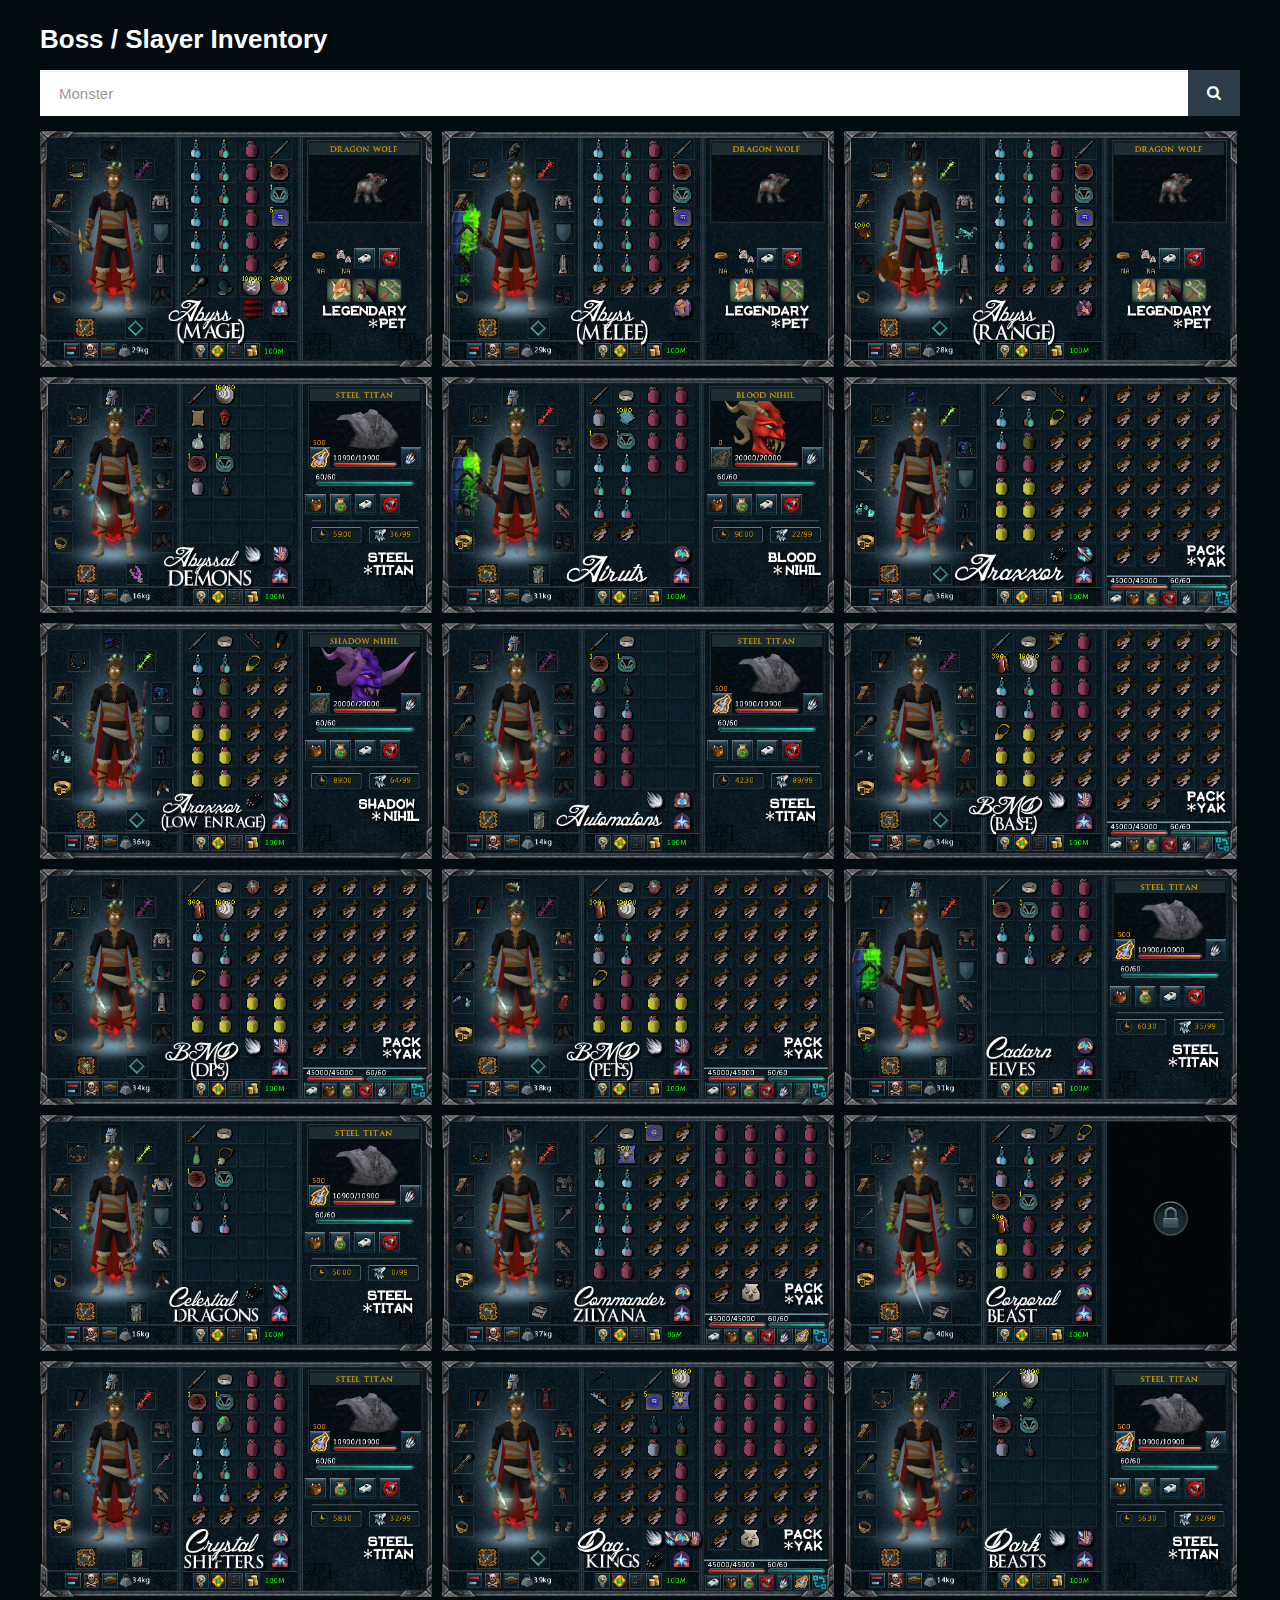
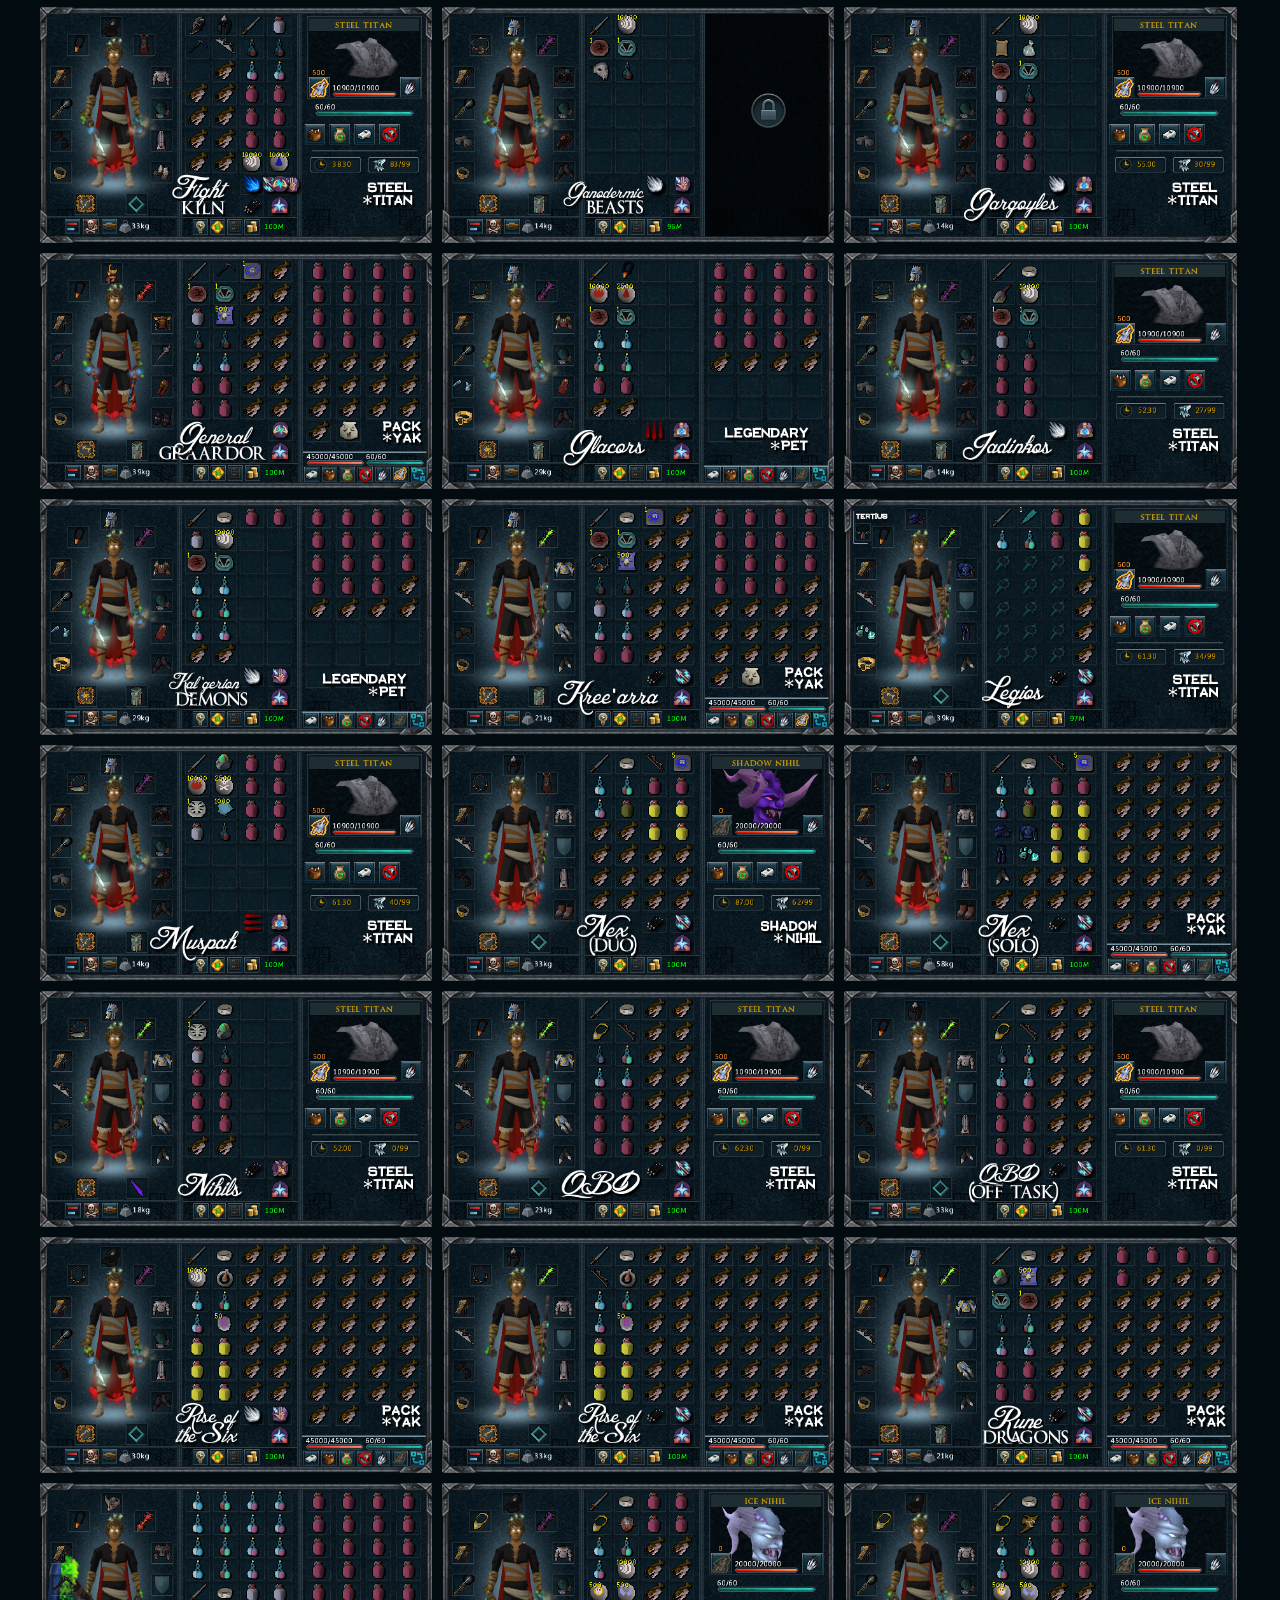
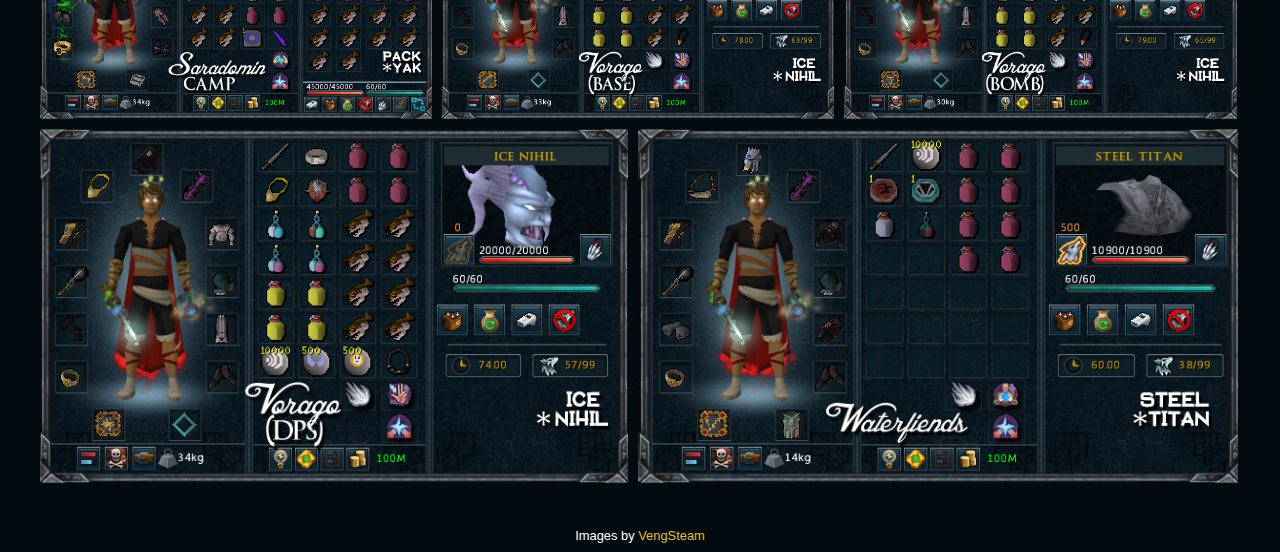
<file: index.html>
<!DOCTYPE html>
<html lang="en">
  <head>
    <meta charset="utf-8">
    <meta http-equiv="X-UA-Compatible" content="IE=edge">
    <meta name="viewport" content="width=device-width, initial-scale=1">
    <!-- The above 3 meta tags *must* come first in the head; any other head content must come *after* these tags -->
    <title>RuneScape: Boss / Slayer Inventory Search</title>

    <!-- Bootstrap -->
    <link href="css/toolkit.min.css" rel="stylesheet">
    <link rel="stylesheet" href="https://maxcdn.bootstrapcdn.com/font-awesome/4.5.0/css/font-awesome.min.css">
    <link href="css/custom.css" rel="stylesheet">

    <!-- HTML5 shim and Respond.js for IE8 support of HTML5 elements and media queries -->
    <!-- WARNING: Respond.js doesn"t work if you view the page via file:// -->
    <!--[if lt IE 9]>
      <script src="https://oss.maxcdn.com/html5shiv/3.7.2/html5shiv.min.js"></script>
      <script src="https://oss.maxcdn.com/respond/1.4.2/respond.min.js"></script>
    <![endif]-->
  </head>
  <body>
    <a href="#" id="return-to-top">
      <i class="fa fa-arrow-circle-up"></i>
    </a>
    <div class="container">
      <h3>Boss / Slayer Inventory</h3>
      <div class="row" id="search-area">
        <div class="col-xs-12">
          <div class="input-group">
            <input id="monsters" class="typeahead monsters form-control" type="text" placeholder="Monster">
            <span class="input-group-btn">
              <button id="search" class="btn btn-default"><i class="fa fa-search"></i></button>
            </span>
          </div>
        </div>
      </div>
      <div class="img-gallery" data-grid="images">
        <div style="display: none">
            <img data-width="616" data-height="371" data-action="zoom" data-search="Abyss: Mage" class="img-responsive" src="img/Abyss-Mage.png" alt="Abyss: Mage" />
          </div>
          <div style="display: none">
            <img data-width="616" data-height="371" data-action="zoom" data-search="Abyss: Melee" class="img-responsive" src="img/Abyss-Melee.png" alt="Abyss: Melee" />
          </div>
          <div style="display: none">
            <img data-width="616" data-height="371" data-action="zoom" data-search="Abyss: Ranged" class="img-responsive" src="img/Abyss-Ranged.png" alt="Abyss: Ranged" />
          </div>
          <div style="display: none">
            <img data-width="616" data-height="371" data-action="zoom" data-search="Abyssal Demons" class="img-responsive" src="img/Abyssal-Demons.png" alt="Abyssal Demons" />
          </div>
          <div style="display: none">
            <img data-width="616" data-height="371" data-action="zoom" data-search="Airuts" class="img-responsive" src="img/Airuts.png" alt="Airuts" />
          </div>
          <div style="display: none">
            <img data-width="616" data-height="371" data-action="zoom" data-search="Araxxor" class="img-responsive" src="img/Araxxor.png" alt="Araxxor" />
          </div>
          <div style="display: none">
            <img data-width="616" data-height="371" data-action="zoom" data-search="Araxxor: Low Enrage" class="img-responsive" src="img/Araxxor-Low-Enrage.png" alt="Araxxor: Low Enrage" />
          </div>
          <div style="display: none">
            <img data-width="616" data-height="371" data-action="zoom" data-search="Automatons" class="img-responsive" src="img/Automatons.png" alt="Automatons" />
          </div>
          <div style="display: none">
            <img data-width="616" data-height="371" data-action="zoom" data-search="Beastmaster: Base" class="img-responsive" src="img/Beastmaster-Base.png" alt="Beastmaster: Base" />
          </div>
          <div style="display: none">
            <img data-width="616" data-height="371" data-action="zoom" data-search="Beastmaster: DPS" class="img-responsive" src="img/Beastmaster-DPS.png" alt="Beastmaster: DPS" />
          </div>
          <div style="display: none">
            <img data-width="616" data-height="371" data-action="zoom" data-search="Beastmaster: Pets" class="img-responsive" src="img/Beastmaster-Pets.png" alt="Beastmaster: Pets" />
          </div>
          <div style="display: none">
            <img data-width="616" data-height="371" data-action="zoom" data-search="Cadarn Elves" class="img-responsive" src="img/Cadarn-Elves.png" alt="Cadarn Elves" />
          </div>
          <div style="display: none">
            <img data-width="616" data-height="371" data-action="zoom" data-search="Celestial Dragons" class="img-responsive" src="img/Celestial-Dragons.png" alt="Celestial Dragons" />
          </div>
          <div style="display: none">
            <img data-width="616" data-height="371" data-action="zoom" data-search="Commander Zilyana" class="img-responsive" src="img/Commander-Zilyana.png" alt="Commander Zilyana" />
          </div>
          <div style="display: none">
            <img data-width="616" data-height="371" data-action="zoom" data-search="Corporal Beast" class="img-responsive" src="img/Corporal-Beast.png" alt="Corporal Beast" />
          </div>
          <div style="display: none">
            <img data-width="616" data-height="371" data-action="zoom" data-search="Crystal Shifters" class="img-responsive" src="img/Crystal-Shifters.png" alt="Crystal Shifters" />
          </div>
          <div style="display: none">
            <img data-width="616" data-height="371" data-action="zoom" data-search="Dagannoth Kings" class="img-responsive" src="img/Dag-Kings.png" alt="Dagannoth Kings" />
          </div>
          <div style="display: none">
            <img data-width="616" data-height="371" data-action="zoom" data-search="Dark Beasts" class="img-responsive" src="img/Dark-Beasts.png" alt="Dark Beasts" />
          </div>
          <div style="display: none">
            <img data-width="616" data-height="371" data-action="zoom" data-search="Fight Kiln" class="img-responsive" src="img/Fight-Kiln.png" alt="Fight Kiln" />
          </div>
          <div style="display: none">
            <img data-width="616" data-height="371" data-action="zoom" data-search="Ganodermic Beasts" class="img-responsive" src="img/Ganodermic-Beasts.png" alt="Ganodermic Beasts" />
          </div>
          <div style="display: none">
            <img data-width="616" data-height="371" data-action="zoom" data-search="Gargoyles" class="img-responsive" src="img/Gargoyles.png" alt="Gargoyles" />
          </div>
          <div style="display: none">
            <img data-width="616" data-height="371" data-action="zoom" data-search="General Graador" class="img-responsive" src="img/General-Graador.png" alt="General Graador" />
          </div>
          <div style="display: none">
            <img data-width="616" data-height="371" data-action="zoom" data-search="Glacors" class="img-responsive" src="img/Glacors.png" alt="Glacors" />
          </div>
          <div style="display: none">
            <img data-width="616" data-height="371" data-action="zoom" data-search="Jadinkos" class="img-responsive" src="img/Jadinkos.png" alt="Jadinkos" />
          </div>
          <div style="display: none">
            <img data-width="616" data-height="371" data-action="zoom" data-search="Kal'gerion Demons" class="img-responsive" src="img/Kalgerion-Demons.png" alt="Kal'gerion Demons" />
          </div>
          <div style="display: none">
            <img data-width="616" data-height="371" data-action="zoom" data-search="Kree'arra" class="img-responsive" src="img/Kreearra.png" alt="Kree'arra" />
          </div>
          <div style="display: none">
            <img data-width="616" data-height="371" data-action="zoom" data-search="Legios" class="img-responsive" src="img/Legios.png" alt="Legios" />
          </div>
          <div style="display: none">
            <img data-width="616" data-height="371" data-action="zoom" data-search="Muspah" class="img-responsive" src="img/Muspah.png" alt="Muspah" />
          </div>
          <div style="display: none">
            <img data-width="616" data-height="371" data-action="zoom" data-search="Nex: Duo" class="img-responsive" src="img/Nex-Duo.png" alt="Nex: Duo" />
          </div>
          <div style="display: none">
            <img data-width="616" data-height="371" data-action="zoom" data-search="Nex: Solo" class="img-responsive" src="img/Nex-Solo.png" alt="Nex: Solo" />
          </div>
          <div style="display: none">
            <img data-width="616" data-height="371" data-action="zoom" data-search="Nihils" class="img-responsive" src="img/Nihils.png" alt="Nihils" />
          </div>
          <div style="display: none">
            <img data-width="616" data-height="371" data-action="zoom" data-search="QBD" class="img-responsive" src="img/QBD.png" alt="QBD" />
          </div>
          <div style="display: none">
            <img data-width="616" data-height="371" data-action="zoom" data-search="QBD: Off Task" class="img-responsive" src="img/QBD-Off-Task.png" alt="QBD: Off Task" />
          </div>
          <div style="display: none">
            <img data-width="616" data-height="371" data-action="zoom" data-search="Rise of the Six: Mage" class="img-responsive" src="img/Rise-of-the-Six-Mage.png" alt="Rise of the Six: Mage" />
          </div>
          <div style="display: none">
            <img data-width="616" data-height="371" data-action="zoom" data-search="Rise of the Six: Ranged" class="img-responsive" src="img/Rise-of-the-Six-Ranged.png" alt="Rise of the Six: Ranged" />
          </div>
          <div style="display: none">
            <img data-width="616" data-height="371" data-action="zoom" data-search="Rune Dragons" class="img-responsive" src="img/Rune-Dragons.png" alt="Rune Dragons" />
          </div>
          <div style="display: none">
            <img data-width="616" data-height="371" data-action="zoom" data-search="Saradomin Camp" class="img-responsive" src="img/Saradomin-Camp.png" alt="Saradomin Camp" />
          </div>
          <div style="display: none">
            <img data-width="616" data-height="371" data-action="zoom" data-search="Vorago: Base" class="img-responsive" src="img/Vorago-Base.png" alt="Vorago: Base" />
          </div>
          <div style="display: none">
            <img data-width="616" data-height="371" data-action="zoom" data-search="Vorago: Bomb" class="img-responsive" src="img/Vorago-Bomb.png" alt="Vorago: Bomb" />
          </div>
          <div style="display: none">
            <img data-width="616" data-height="371" data-action="zoom" data-search="Vorago: DPS" class="img-responsive" src="img/Vorago-DPS.png" alt="Vorago: DPS" />
          </div>
          <div style="display: none">
            <img data-width="616" data-height="371" data-action="zoom" data-search="Waterfiends" class="img-responsive" src="img/Waterfiends.png" alt="Waterfiends" />
          </div>
      </div>
      <footer>
        <div class="text-center">
          <small>Images by <a href="https://www.reddit.com/user/VengSteam">VengSteam</a></small>
        </div>
      </footer>
    </div>
    <!-- jQuery (necessary for Bootstrap"s JavaScript plugins) -->
    <script src="https://ajax.googleapis.com/ajax/libs/jquery/1.11.3/jquery.min.js"></script>
    <!-- Include all compiled plugins (below), or include individual files as needed -->
    <script src="js/toolkit.min.js"></script>
    <script src="js/typeahead.bundle.js"></script>
    <script src="js/searchable.js"></script>
    <script src="js/custom.js"></script>
  </body>
</html>
</file>
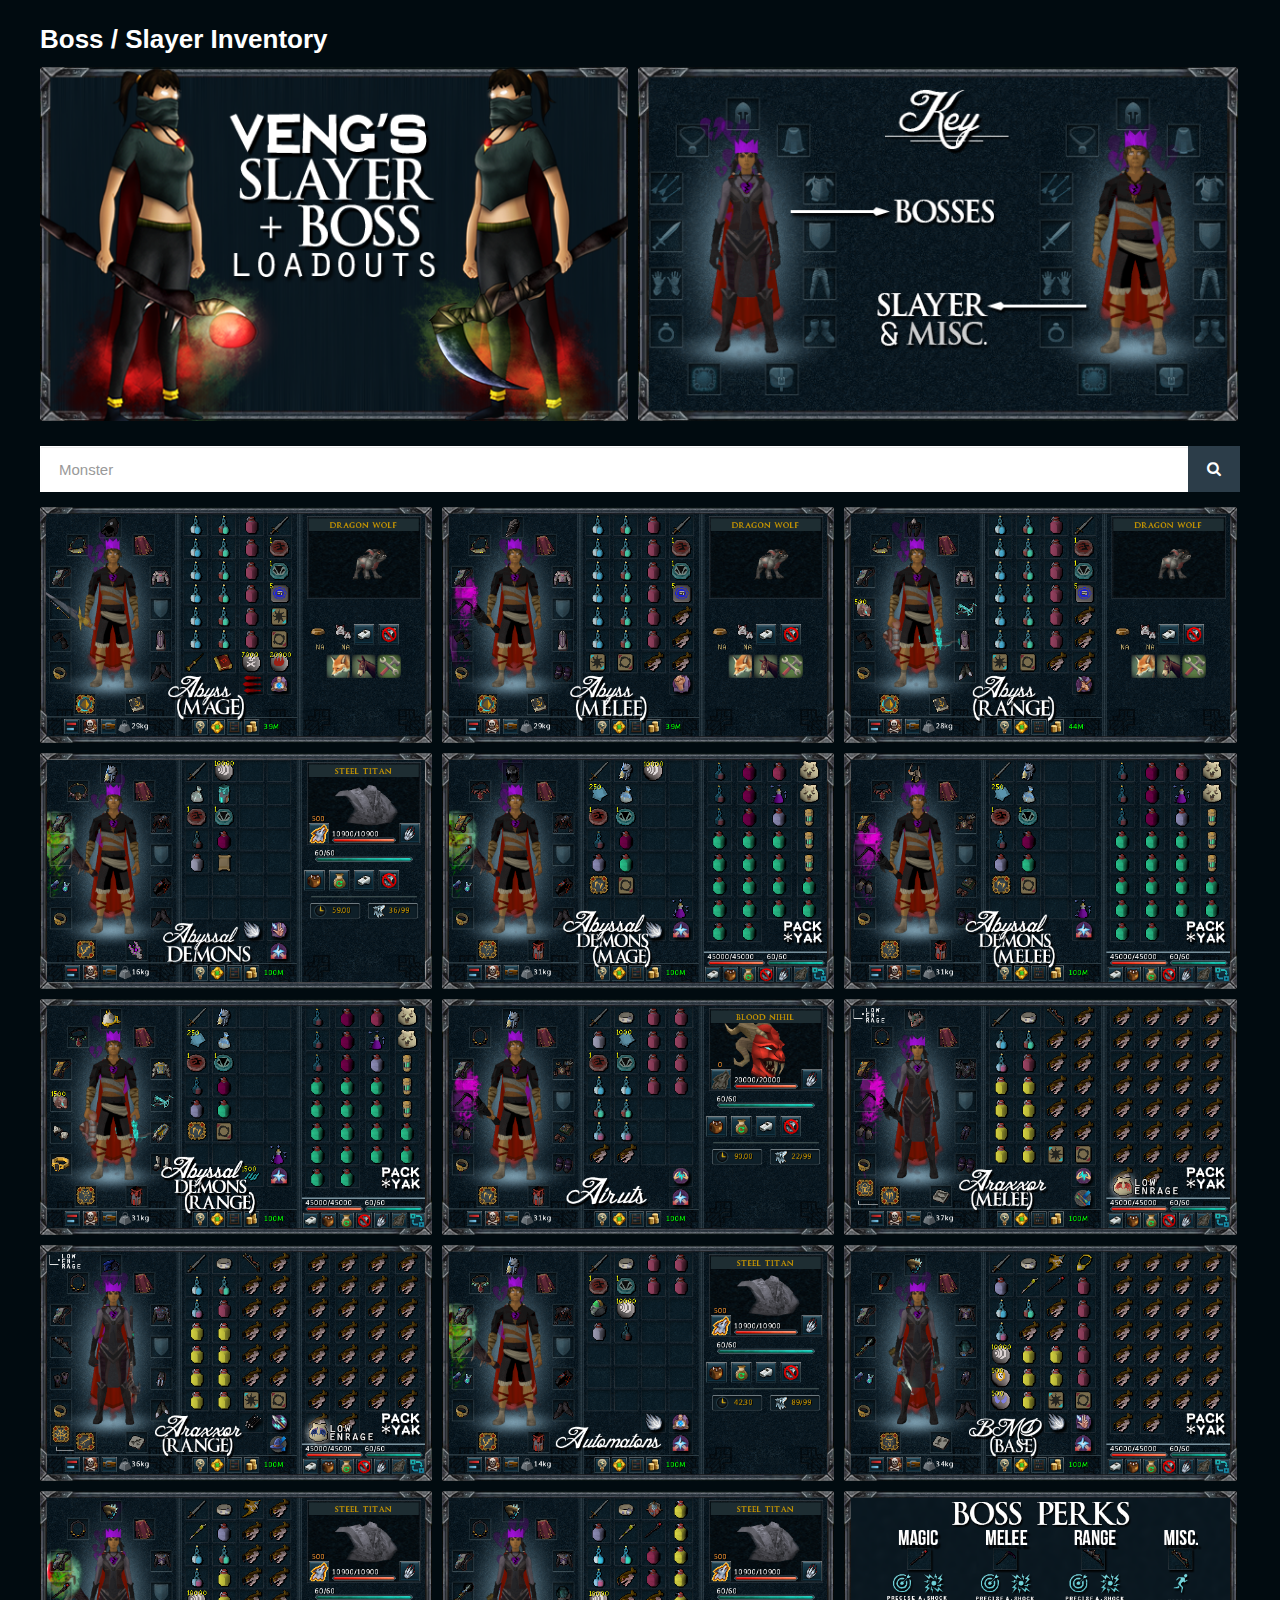
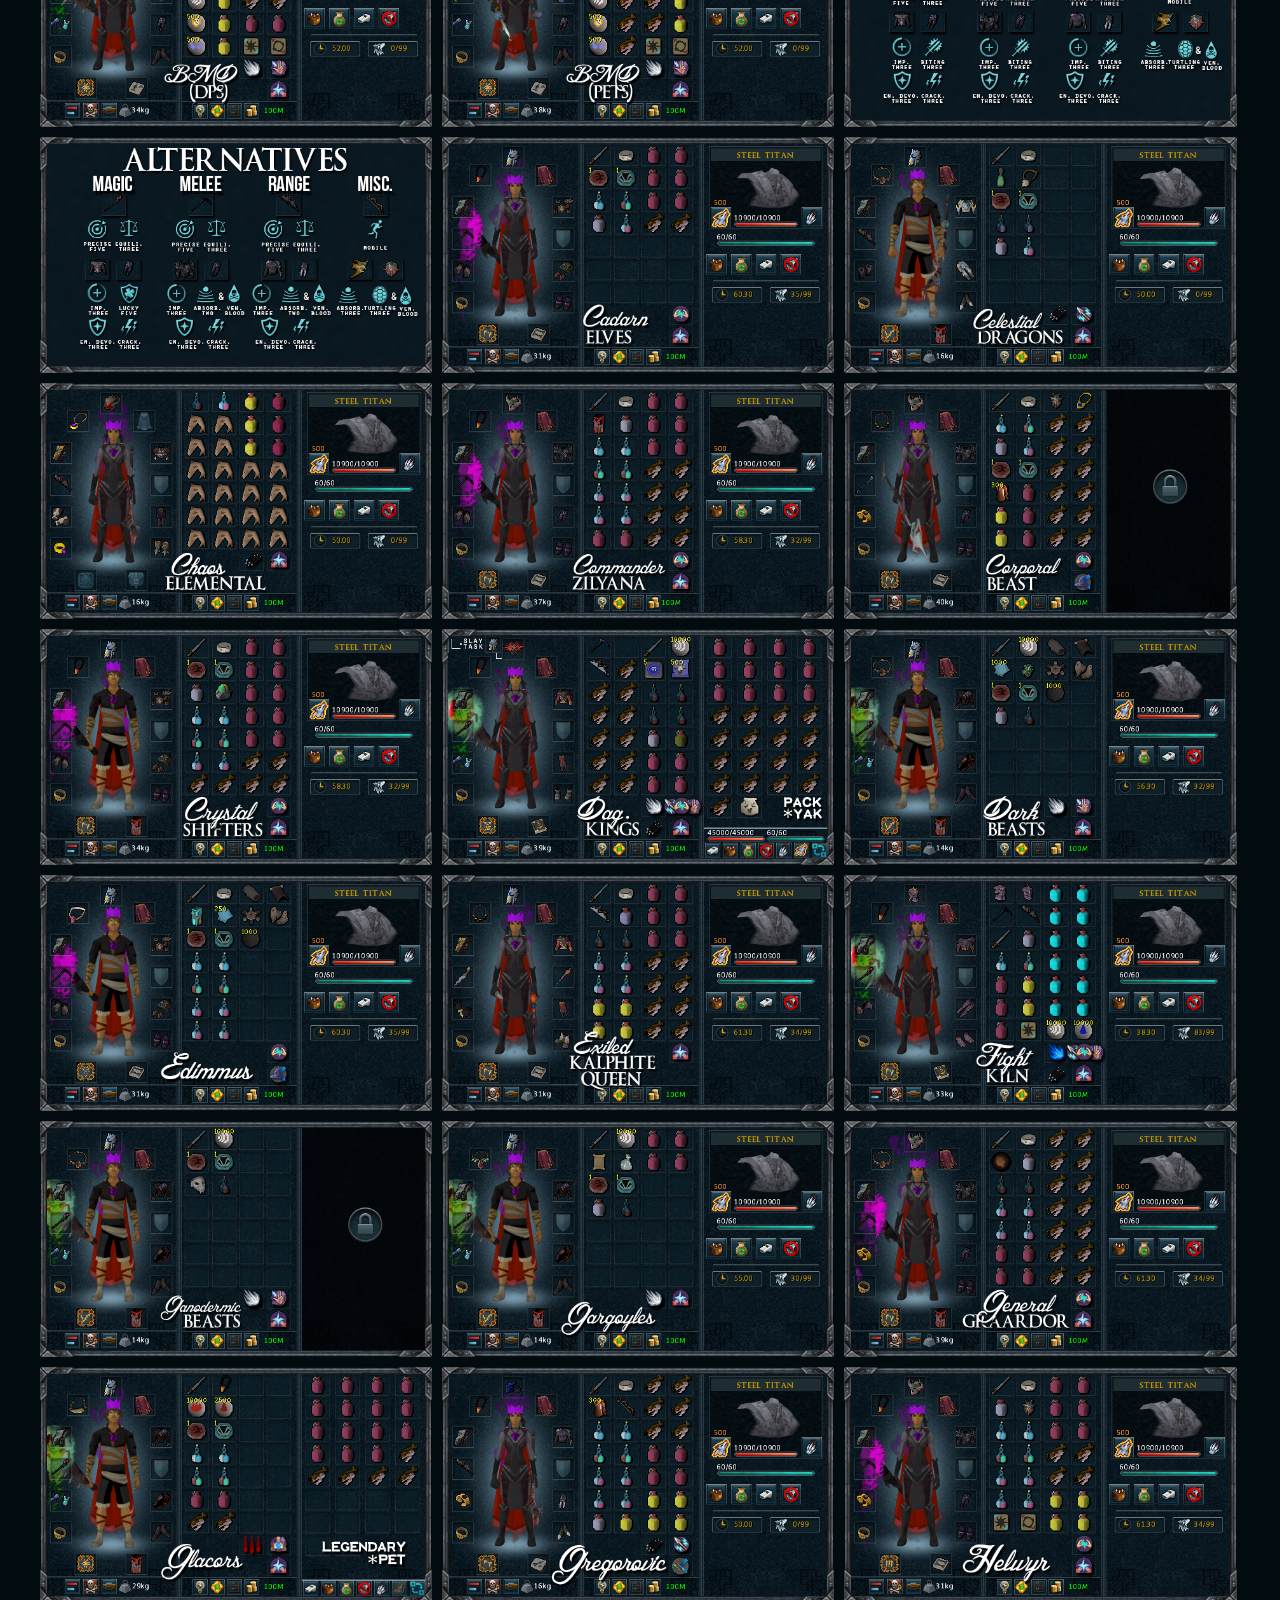
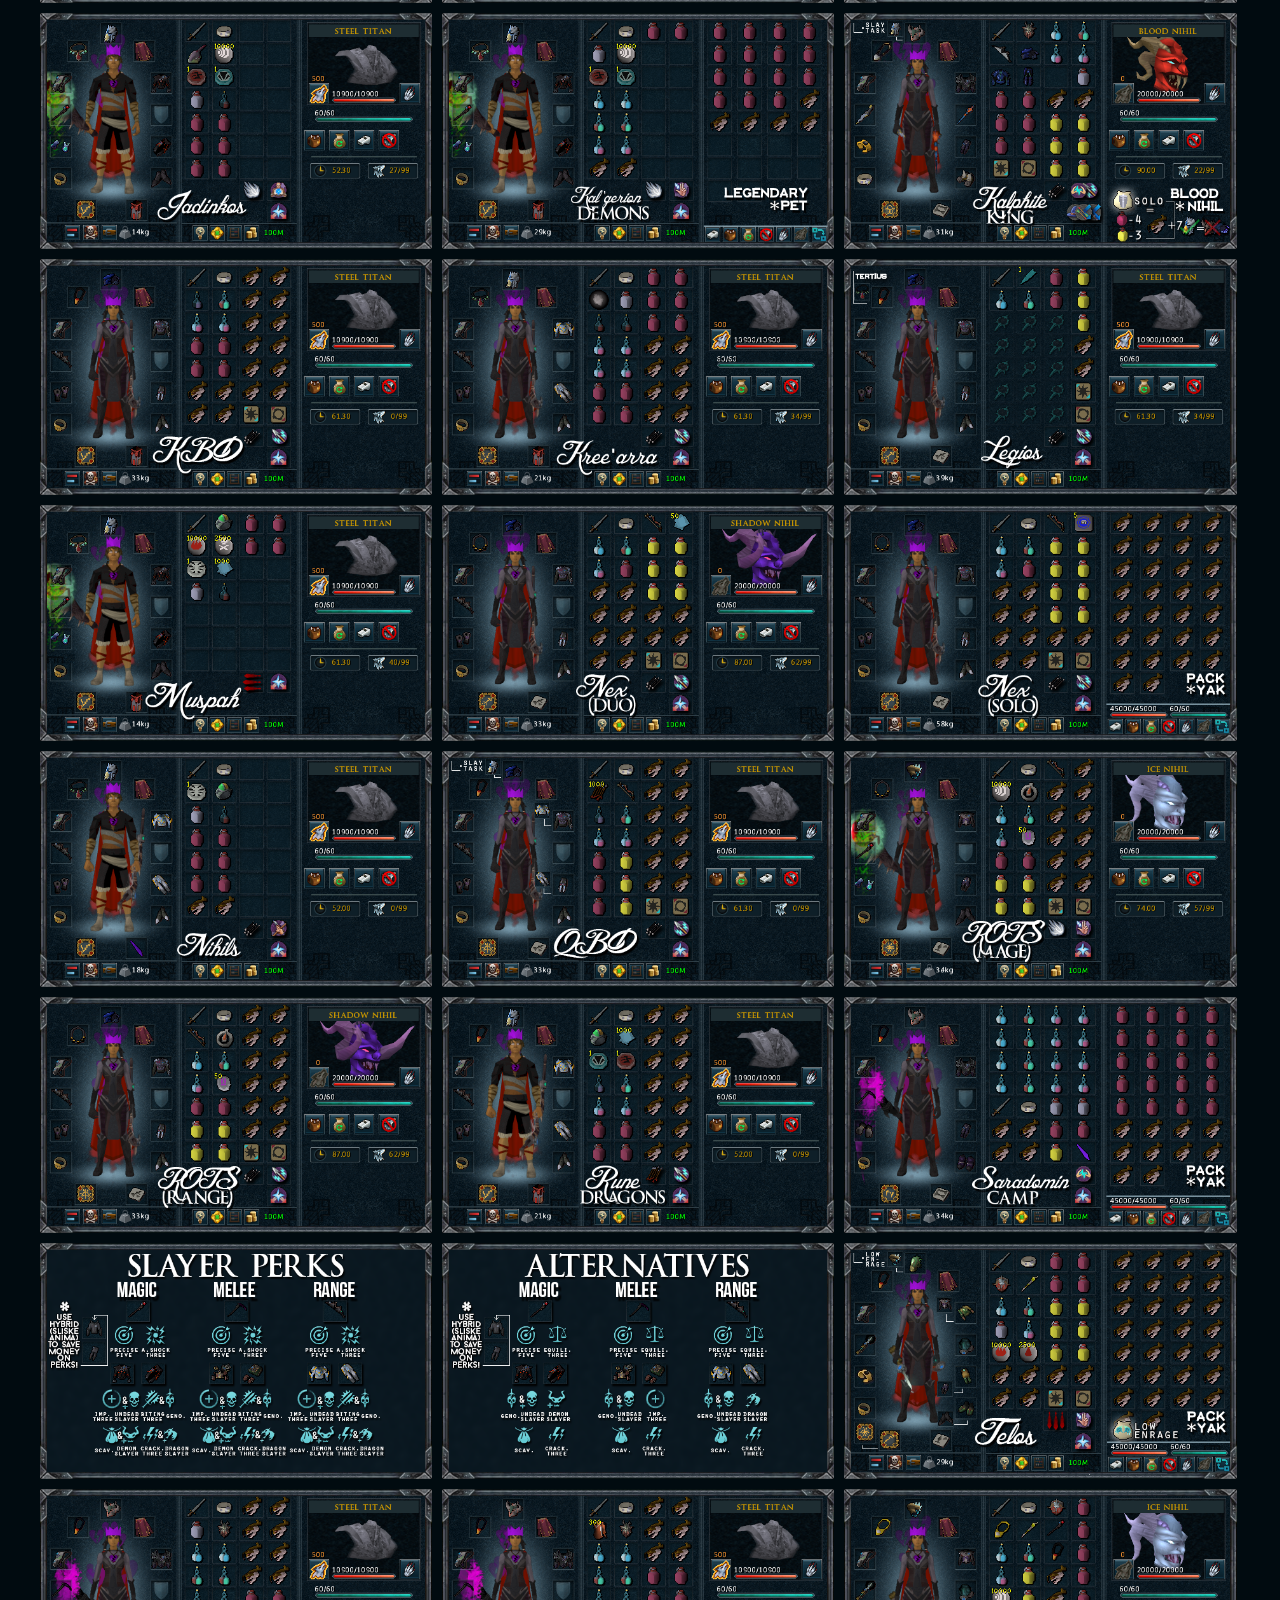
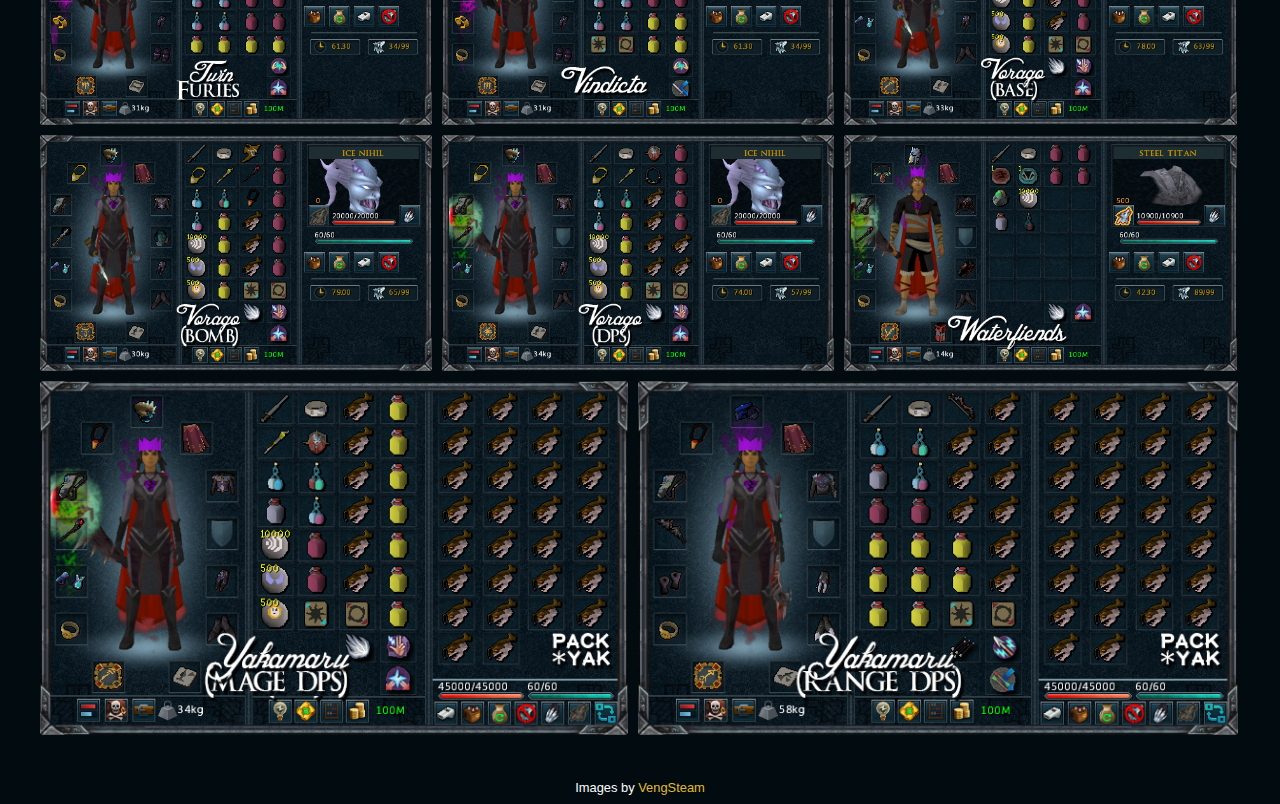
<file: Runescape/Bossing/index.html>
<!DOCTYPE html>
<html lang="en">
  <head>
    <meta charset="utf-8">
    <meta http-equiv="X-UA-Compatible" content="IE=edge">
    <meta name="viewport" content="width=device-width, initial-scale=1">
    <!-- The above 3 meta tags *must* come first in the head; any other head content must come *after* these tags -->
    <title>RuneScape: Boss / Slayer Inventory Search</title>

    <!-- Bootstrap -->
    <link href="css/toolkit.min.css" rel="stylesheet">
    <link rel="stylesheet" href="https://maxcdn.bootstrapcdn.com/font-awesome/4.5.0/css/font-awesome.min.css">
    <link href="css/custom.css" rel="stylesheet">

    <!-- HTML5 shim and Respond.js for IE8 support of HTML5 elements and media queries -->
    <!-- WARNING: Respond.js doesn"t work if you view the page via file:// -->
    <!--[if lt IE 9]>
      <script src="https://oss.maxcdn.com/html5shiv/3.7.2/html5shiv.min.js"></script>
      <script src="https://oss.maxcdn.com/respond/1.4.2/respond.min.js"></script>
    <![endif]-->
  </head>
  <body>
    <a href="#" id="return-to-top">
      <i class="fa fa-arrow-circle-up"></i>
    </a>
    <div class="container">
      <h3>Boss / Slayer Inventory</h3>

      <div class="title-area" data-grid="images">
        <div style="display: none">
          <img data-width="616" data-height="371" data-action="zoom" class="img-responsive" src="img/Title.png" alt="Title" />
        </div>
        <div style="display: none">
          <img data-width="616" data-height="371" data-action="zoom" class="img-responsive" src="img/Key.png" alt="Key" />
        </div>
      </div>

      <div class="row" id="search-area">
        <div class="col-xs-12">
          <div class="input-group">
            <input id="monsters" class="typeahead monsters form-control" type="text" placeholder="Monster">
            <span class="input-group-btn">
              <button id="search" class="btn btn-default"><i class="fa fa-search"></i></button>
            </span>
          </div>
        </div>
      </div>

      <div class="img-gallery" data-grid="images">
          <div style="display: none">
            <img data-width="616" data-height="371" data-action="zoom" data-search="Abyss: Mage" class="img-responsive" src="img/list/Abyss)-Mage.png" alt="Abyss: Mage" />
          </div>
          <div style="display: none">
            <img data-width="616" data-height="371" data-action="zoom" data-search="Abyss: Melee" class="img-responsive" src="img/list/Abyss)-Melee.png" alt="Abyss: Melee" />
          </div>
          <div style="display: none">
            <img data-width="616" data-height="371" data-action="zoom" data-search="Abyss: Ranged" class="img-responsive" src="img/list/Abyss)-Ranged.png" alt="Abyss: Ranged" />
          </div>
          <div style="display: none">
            <img data-width="616" data-height="371" data-action="zoom" data-search="Abyssal Demons" class="img-responsive" src="img/list/Abyssal-Demons.png" alt="Abyssal Demons" />
          </div>
          <div style="display: none">
            <img data-width="616" data-height="371" data-action="zoom" data-search="Abyssal Demons: Mage" class="img-responsive" src="img/list/Abyssal-Demons)-Mage.png" alt="Abyssal Demons: Mage" />
          </div>
          <div style="display: none">
            <img data-width="616" data-height="371" data-action="zoom" data-search="Abyssal Demons: Melee" class="img-responsive" src="img/list/Abyssal-Demons)-Melee.png" alt="Abyssal Demons: Melee" />
          </div>
          <div style="display: none">
            <img data-width="616" data-height="371" data-action="zoom" data-search="Abyssal Demons: Ranged" class="img-responsive" src="img/list/Abyssal-Demons)-Ranged.png" alt="Abyssal Demons: Ranged" />
          </div>
          <div style="display: none">
            <img data-width="616" data-height="371" data-action="zoom" data-search="Airuts" class="img-responsive" src="img/list/Airuts.png" alt="Airuts" />
          </div>
          <div style="display: none">
            <img data-width="616" data-height="371" data-action="zoom" data-search="Araxxor: Melee" class="img-responsive" src="img/list/Araxxor)-Melee.png" alt="Araxxor: Melee" />
          </div>
          <div style="display: none">
            <img data-width="616" data-height="371" data-action="zoom" data-search="Araxxor: Ranged" class="img-responsive" src="img/list/Araxxor)-Ranged.png" alt="Araxxor: Ranged" />
          </div>
          <div style="display: none">
            <img data-width="616" data-height="371" data-action="zoom" data-search="Automatons" class="img-responsive" src="img/list/Automatons.png" alt="Automatons" />
          </div>
          <div style="display: none">
            <img data-width="616" data-height="371" data-action="zoom" data-search="Beastmaster: Base" class="img-responsive" src="img/list/Beastmaster)-Base.png" alt="Beastmaster: Base" />
          </div>
          <div style="display: none">
            <img data-width="616" data-height="371" data-action="zoom" data-search="Beastmaster: DPS" class="img-responsive" src="img/list/Beastmaster)-DPS.png" alt="Beastmaster: DPS" />
          </div>
          <div style="display: none">
            <img data-width="616" data-height="371" data-action="zoom" data-search="Beastmaster: Pets" class="img-responsive" src="img/list/Beastmaster)-Pets.png" alt="Beastmaster: Pets" />
          </div>
          <div style="display: none">
            <img data-width="616" data-height="371" data-action="zoom" data-search="Boss Perks" class="img-responsive" src="img/list/Boss-Perks.png" alt="Boss Perks" />
          </div>
          <div style="display: none">
            <img data-width="616" data-height="371" data-action="zoom" data-search="Boss Perks Alt" class="img-responsive" src="img/list/Boss-Perks-Alt.png" alt="Boss Perks Alt" />
          </div>
          <div style="display: none">
            <img data-width="616" data-height="371" data-action="zoom" data-search="Cadarn Elves" class="img-responsive" src="img/list/Cadarn-Elves.png" alt="Cadarn Elves" />
          </div>
          <div style="display: none">
            <img data-width="616" data-height="371" data-action="zoom" data-search="Celestial Dragons" class="img-responsive" src="img/list/Celestial-Dragons.png" alt="Celestial Dragons" />
          </div>
          <div style="display: none">
            <img data-width="616" data-height="371" data-action="zoom" data-search="Chaos Elemental" class="img-responsive" src="img/list/Chaos-Elemental.png" alt="Chaos Elemental" />
          </div>
          <div style="display: none">
            <img data-width="616" data-height="371" data-action="zoom" data-search="Commander Zilyana" class="img-responsive" src="img/list/Commander-Zilyana.png" alt="Commander Zilyana" />
          </div>
          <div style="display: none">
            <img data-width="616" data-height="371" data-action="zoom" data-search="Corporal Beast" class="img-responsive" src="img/list/Corporal-Beast.png" alt="Corporal Beast" />
          </div>
          <div style="display: none">
            <img data-width="616" data-height="371" data-action="zoom" data-search="Crystal Shifters" class="img-responsive" src="img/list/Crystal-Shifters.png" alt="Crystal Shifters" />
          </div>
          <div style="display: none">
            <img data-width="616" data-height="371" data-action="zoom" data-search="Dagannoth Kings" class="img-responsive" src="img/list/Dag-Kings.png" alt="Dagannoth Kings" />
          </div>
          <div style="display: none">
            <img data-width="616" data-height="371" data-action="zoom" data-search="Dark Beasts" class="img-responsive" src="img/list/Dark-Beasts.png" alt="Dark Beasts" />
          </div>
          <div style="display: none">
            <img data-width="616" data-height="371" data-action="zoom" data-search="Edimmu" class="img-responsive" src="img/list/Edimmu.png" alt="Edimmu" />
          </div>
          <div style="display: none">
            <img data-width="616" data-height="371" data-action="zoom" data-search="Exiled Kalphite King" class="img-responsive" src="img/list/Exiled-Kalphite-King.png" alt="Exiled Kalphite King" />
          </div>
          <div style="display: none">
            <img data-width="616" data-height="371" data-action="zoom" data-search="Fight Kiln" class="img-responsive" src="img/list/Fight-Kiln.png" alt="Fight Kiln" />
          </div>
          <div style="display: none">
            <img data-width="616" data-height="371" data-action="zoom" data-search="Ganodermic Beasts" class="img-responsive" src="img/list/Ganodermic-Beasts.png" alt="Ganodermic Beasts" />
          </div>
          <div style="display: none">
            <img data-width="616" data-height="371" data-action="zoom" data-search="Gargoyles" class="img-responsive" src="img/list/Gargoyles.png" alt="Gargoyles" />
          </div>
          <div style="display: none">
            <img data-width="616" data-height="371" data-action="zoom" data-search="General Graador" class="img-responsive" src="img/list/General-Graador.png" alt="General Graador" />
          </div>
          <div style="display: none">
            <img data-width="616" data-height="371" data-action="zoom" data-search="Glacors" class="img-responsive" src="img/list/Glacors.png" alt="Glacors" />
          </div>
        <div style="display: none">
          <img data-width="616" data-height="371" data-action="zoom" data-search="Gregorovic" class="img-responsive" src="img/list/Gregorovic.png" alt="Gregorovic" />
        </div>
        <div style="display: none">
          <img data-width="616" data-height="371" data-action="zoom" data-search="Helwyr" class="img-responsive" src="img/list/Helwyr.png" alt="Helwyr" />
        </div>
          <div style="display: none">
            <img data-width="616" data-height="371" data-action="zoom" data-search="Jadinkos" class="img-responsive" src="img/list/Jadinkos.png" alt="Jadinkos" />
          </div>
          <div style="display: none">
            <img data-width="616" data-height="371" data-action="zoom" data-search="Kal'gerion Demons" class="img-responsive" src="img/list/Kalgerion-Demons.png" alt="Kal'gerion Demons" />
          </div>
          <div style="display: none">
            <img data-width="616" data-height="371" data-action="zoom" data-search="Kalphite King" class="img-responsive" src="img/list/Kalphite-King.png" alt="Kalphite King" />
          </div>
          <div style="display: none">
            <img data-width="616" data-height="371" data-action="zoom" data-search="KBD" class="img-responsive" src="img/list/KBD.png" alt="KBD" />
          </div>
          <div style="display: none">
            <img data-width="616" data-height="371" data-action="zoom" data-search="Kree'arra" class="img-responsive" src="img/list/Kreearra.png" alt="Kree'arra" />
          </div>
          <div style="display: none">
            <img data-width="616" data-height="371" data-action="zoom" data-search="Legios" class="img-responsive" src="img/list/Legios.png" alt="Legios" />
          </div>
          <div style="display: none">
            <img data-width="616" data-height="371" data-action="zoom" data-search="Muspah" class="img-responsive" src="img/list/Muspah.png" alt="Muspah" />
          </div>
          <div style="display: none">
            <img data-width="616" data-height="371" data-action="zoom" data-search="Nex: Duo" class="img-responsive" src="img/list/Nex)-Duo.png" alt="Nex: Duo" />
          </div>
          <div style="display: none">
            <img data-width="616" data-height="371" data-action="zoom" data-search="Nex: Solo" class="img-responsive" src="img/list/Nex)-Solo.png" alt="Nex: Solo" />
          </div>
          <div style="display: none">
            <img data-width="616" data-height="371" data-action="zoom" data-search="Nihils" class="img-responsive" src="img/list/Nihils.png" alt="Nihils" />
          </div>
          <div style="display: none">
            <img data-width="616" data-height="371" data-action="zoom" data-search="QBD" class="img-responsive" src="img/list/QBD.png" alt="QBD" />
          </div>
          <div style="display: none">
            <img data-width="616" data-height="371" data-action="zoom" data-search="Rise of the Six: Mage" class="img-responsive" src="img/list/Rise-of-the-Six)-Mage.png" alt="Rise of the Six: Mage" />
          </div>
          <div style="display: none">
            <img data-width="616" data-height="371" data-action="zoom" data-search="Rise of the Six: Ranged" class="img-responsive" src="img/list/Rise-of-the-Six)-Ranged.png" alt="Rise of the Six: Ranged" />
          </div>
          <div style="display: none">
            <img data-width="616" data-height="371" data-action="zoom" data-search="Rune Dragons" class="img-responsive" src="img/list/Rune-Dragons.png" alt="Rune Dragons" />
          </div>
          <div style="display: none">
            <img data-width="616" data-height="371" data-action="zoom" data-search="Saradomin Camp" class="img-responsive" src="img/list/Saradomin-Camp.png" alt="Saradomin Camp" />
          </div>
          <div style="display: none">
            <img data-width="616" data-height="371" data-action="zoom" data-search="Slayer Perks" class="img-responsive" src="img/list/Slayer-Perks.png" alt="Slayer Perks" />
          </div>
          <div style="display: none">
            <img data-width="616" data-height="371" data-action="zoom" data-search="Slayer Perks Alt" class="img-responsive" src="img/list/Slayer-Perks-Alt.png" alt="Slayer Perks Alt" />
          </div>
          <div style="display: none">
            <img data-width="616" data-height="371" data-action="zoom" data-search="Telos" class="img-responsive" src="img/list/Telos.png" alt="Telos" />
          </div>
          <div style="display: none">
            <img data-width="616" data-height="371" data-action="zoom" data-search="Twin Furies" class="img-responsive" src="img/list/Twin-Furies.png" alt="Twin Furies" />
          </div>
          <div style="display: none">
            <img data-width="616" data-height="371" data-action="zoom" data-search="Vindicta" class="img-responsive" src="img/list/Vindicta.png" alt="Vindicta" />
          </div>
          <div style="display: none">
            <img data-width="616" data-height="371" data-action="zoom" data-search="Vorago: Base" class="img-responsive" src="img/list/Vorago)-Base.png" alt="Vorago: Base" />
          </div>
          <div style="display: none">
            <img data-width="616" data-height="371" data-action="zoom" data-search="Vorago: Bomb" class="img-responsive" src="img/list/Vorago)-Bomb.png" alt="Vorago: Bomb" />
          </div>
          <div style="display: none">
            <img data-width="616" data-height="371" data-action="zoom" data-search="Vorago: DPS" class="img-responsive" src="img/list/Vorago)-DPS.png" alt="Vorago: DPS" />
          </div>
          <div style="display: none">
            <img data-width="616" data-height="371" data-action="zoom" data-search="Waterfiends" class="img-responsive" src="img/list/Waterfiends.png" alt="Waterfiends" />
          </div>
        <div style="display: none">
          <img data-width="616" data-height="371" data-action="zoom" data-search="Yaka: Mage DPS" class="img-responsive" src="img/list/Yaka)-Mage-DPS.png" alt="Yaka: Mage DPS" />
        </div>
        <div style="display: none">
          <img data-width="616" data-height="371" data-action="zoom" data-search="Yaka: Ranged DPS" class="img-responsive" src="img/list/Yaka)-Ranged-DPS.png" alt="Yaka: Ranged DPS" />
        </div>
      </div>
      <footer>
        <div class="text-center">
          <small>Images by <a href="https://www.reddit.com/user/VengSteam">VengSteam</a></small>
        </div>
      </footer>
    </div>
    <!-- jQuery (necessary for Bootstrap"s JavaScript plugins) -->
    <script src="https://ajax.googleapis.com/ajax/libs/jquery/1.11.3/jquery.min.js"></script>
    <!-- Include all compiled plugins (below), or include individual files as needed -->
    <script src="js/toolkit.min.js"></script>
    <script src="js/typeahead.bundle.js"></script>
    <script src="js/searchable.js"></script>
    <script src="js/custom.js"></script>
  </body>
</html>
</file>
<file: css/custom.css>
span.twitter-typeahead .tt-menu,
span.twitter-typeahead .tt-dropdown-menu {
  position: absolute;
  top: 100%;
  left: 0;
  z-index: 1000;
  display: none;
  float: left;
  min-width: 100%;
  padding: 5px 0;
  margin: 2px 0 0;
  list-style: none;
  font-size: 14px;
  text-align: left;
  background-color: #ffffff;
  border: 1px solid #cccccc;
  border: 1px solid rgba(0, 0, 0, 0.15);
  -webkit-box-shadow: 0 6px 12px rgba(0, 0, 0, 0.175);
  box-shadow: 0 6px 12px rgba(0, 0, 0, 0.175);
  background-clip: padding-box;
}
span.twitter-typeahead .tt-suggestion {
  display: block;
  padding: 3px 20px;
  clear: both;
  font-weight: normal;
  line-height: 1.42857143;
  color: #333333;
  white-space: nowrap;
}
span.twitter-typeahead .tt-suggestion.tt-cursor,
span.twitter-typeahead .tt-suggestion:hover,
span.twitter-typeahead .tt-suggestion:focus {
  color: #ffffff;
  text-decoration: none;
  outline: 0;
  background-color: #2c3d49;
}
.input-group.input-group-lg span.twitter-typeahead .form-control {
  height: 46px;
  padding: 10px 16px;
  font-size: 18px;
  line-height: 1.3333333;
}
.input-group.input-group-sm span.twitter-typeahead .form-control {
  height: 30px;
  padding: 5px 10px;
  font-size: 12px;
  line-height: 1.5;
}
span.twitter-typeahead {
  width: 100%;
}
.input-group span.twitter-typeahead {
  display: block !important;
  height: 42px;
}
.input-group span.twitter-typeahead .tt-menu,
.input-group span.twitter-typeahead .tt-dropdown-menu {
  top: 40px !important;
}
.input-group span.twitter-typeahead:not(:first-child):not(:last-child) .form-control {
  border-radius: 0;
}
.input-group span.twitter-typeahead:first-child .form-control {
  border-top-left-radius: 0;
  border-bottom-left-radius: 0;
  border-top-right-radius: 0;
  border-bottom-right-radius: 0;
}
.input-group span.twitter-typeahead:last-child .form-control {
  border-top-left-radius: 0;
  border-bottom-left-radius: 0;
  border-top-right-radius: 0;
  border-bottom-right-radius: 0;
}
.input-group.input-group-sm span.twitter-typeahead {
  height: 30px;
}
.input-group.input-group-sm span.twitter-typeahead .tt-menu,
.input-group.input-group-sm span.twitter-typeahead .tt-dropdown-menu {
  top: 30px !important;
}
.input-group.input-group-lg span.twitter-typeahead {
  height: 46px;
}
.input-group.input-group-lg span.twitter-typeahead .tt-menu,
.input-group.input-group-lg span.twitter-typeahead .tt-dropdown-menu {
  top: 46px !important;
}
.tt-selectable {
  cursor: pointer;
}

.highlight {
  -webkit-box-shadow: 0px 0px 30px 0px rgba(225,187,52,1);
  -moz-box-shadow: 0px 0px 30px 0px rgba(225,187,52,1);
  box-shadow: 0px 0px 30px 0px rgba(225,187,52,1);
}

.transition {
  -webkit-transition: box-shadow 3s;
  -moz-transition: box-shadow 3s;
  -ms-transition: box-shadow 3st;
  -o-transition: box-shadow 3s;
  transition: box-shadow 3s;
}

.img-gallery > .row, .img-gallery .clearfix {
  margin-top: 30px;
}
.img-gallery > .row:first-child {
  margin-top: 15px;
}
@media (max-width: 767px) {
  .img-gallery > .row, .img-gallery .clearfix {
    margin-top: 15px;
  }
  .img-gallery > .row:first-child {
    margin-top: 15px;
  }
}
.twitter-typeahead {
  width: 100% important;
}
#search-area {
  margin-top: 15px;
}

#return-to-top {
    z-index: 9999;
    position: fixed;
    bottom: 25px;
    right: 50px;
    width: 40px;
    height: 40px;
    display: block;
    text-decoration: none;
    display: none;
    -webkit-transition: all 0.3s linear;
    -moz-transition: all 0.3s ease;
    -ms-transition: all 0.3s ease;
    -o-transition: all 0.3s ease;
    transition: all 0.3s ease;
}
@media (max-width: 767px) {
  #return-to-top {
    right: 15px;
    bottom: 15px;
  }
}

#return-to-top i {
    margin: 0;
    position: relative;
    left: 16px;
    top: 13px;
    font-size: 40px;
    -webkit-transition: all 0.3s ease;
    -moz-transition: all 0.3s ease;
    -ms-transition: all 0.3s ease;
    -o-transition: all 0.3s ease;
    transition: all 0.3s ease;
}
#return-to-top:hover i {
    top: 5px;
}
.img-gallery {
  padding:15px 0;
}
footer {
  padding-top: 15px;
  padding-bottom: 5px;
}
</file>
<file: Runescape/Bossing/css/custom.css>
span.twitter-typeahead .tt-menu,
span.twitter-typeahead .tt-dropdown-menu {
  position: absolute;
  top: 100%;
  left: 0;
  z-index: 1000;
  display: none;
  float: left;
  min-width: 100%;
  padding: 5px 0;
  margin: 2px 0 0;
  list-style: none;
  font-size: 14px;
  text-align: left;
  background-color: #ffffff;
  border: 1px solid #cccccc;
  border: 1px solid rgba(0, 0, 0, 0.15);
  -webkit-box-shadow: 0 6px 12px rgba(0, 0, 0, 0.175);
  box-shadow: 0 6px 12px rgba(0, 0, 0, 0.175);
  background-clip: padding-box;
}
span.twitter-typeahead .tt-suggestion {
  display: block;
  padding: 3px 20px;
  clear: both;
  font-weight: normal;
  line-height: 1.42857143;
  color: #333333;
  white-space: nowrap;
}
span.twitter-typeahead .tt-suggestion.tt-cursor,
span.twitter-typeahead .tt-suggestion:hover,
span.twitter-typeahead .tt-suggestion:focus {
  color: #ffffff;
  text-decoration: none;
  outline: 0;
  background-color: #2c3d49;
}
.input-group.input-group-lg span.twitter-typeahead .form-control {
  height: 46px;
  padding: 10px 16px;
  font-size: 18px;
  line-height: 1.3333333;
}
.input-group.input-group-sm span.twitter-typeahead .form-control {
  height: 30px;
  padding: 5px 10px;
  font-size: 12px;
  line-height: 1.5;
}
span.twitter-typeahead {
  width: 100%;
}
.input-group span.twitter-typeahead {
  display: block !important;
  height: 42px;
}
.input-group span.twitter-typeahead .tt-menu,
.input-group span.twitter-typeahead .tt-dropdown-menu {
  top: 42px !important;
}
.input-group span.twitter-typeahead:not(:first-child):not(:last-child) .form-control {
  border-radius: 0;
}
.input-group span.twitter-typeahead:first-child .form-control {
  border-top-left-radius: 0;
  border-bottom-left-radius: 0;
  border-top-right-radius: 0;
  border-bottom-right-radius: 0;
}
.input-group span.twitter-typeahead:last-child .form-control {
  border-top-left-radius: 0;
  border-bottom-left-radius: 0;
  border-top-right-radius: 0;
  border-bottom-right-radius: 0;
}
.input-group.input-group-sm span.twitter-typeahead {
  height: 30px;
}
.input-group.input-group-sm span.twitter-typeahead .tt-menu,
.input-group.input-group-sm span.twitter-typeahead .tt-dropdown-menu {
  top: 30px !important;
}
.input-group.input-group-lg span.twitter-typeahead {
  height: 46px;
}
.input-group.input-group-lg span.twitter-typeahead .tt-menu,
.input-group.input-group-lg span.twitter-typeahead .tt-dropdown-menu {
  top: 46px !important;
}
.tt-selectable {
  cursor: pointer;
}

.highlight {
  -webkit-box-shadow: 0px 0px 30px 0px rgba(225,187,52,1);
  -moz-box-shadow: 0px 0px 30px 0px rgba(225,187,52,1);
  box-shadow: 0px 0px 30px 0px rgba(225,187,52,1);
}

.transition {
  -webkit-transition: box-shadow 3s;
  -moz-transition: box-shadow 3s;
  -ms-transition: box-shadow 3st;
  -o-transition: box-shadow 3s;
  transition: box-shadow 3s;
}

.img-gallery > .row, .img-gallery .clearfix {
  margin-top: 30px;
}
.img-gallery > .row:first-child {
  margin-top: 15px;
}
@media (max-width: 767px) {
  .img-gallery > .row, .img-gallery .clearfix {
    margin-top: 15px;
  }
  .img-gallery > .row:first-child {
    margin-top: 15px;
  }
}
.twitter-typeahead {
  width: 100% important;
}
#search-area {
  margin-top: 15px;
}

#return-to-top {
    z-index: 9999;
    position: fixed;
    bottom: 25px;
    right: 50px;
    width: 40px;
    height: 40px;
    display: block;
    text-decoration: none;
    display: none;
    -webkit-transition: all 0.3s linear;
    -moz-transition: all 0.3s ease;
    -ms-transition: all 0.3s ease;
    -o-transition: all 0.3s ease;
    transition: all 0.3s ease;
}
@media (max-width: 767px) {
  #return-to-top {
    right: 15px;
    bottom: 15px;
  }
}

#return-to-top i {
    margin: 0;
    position: relative;
    left: 16px;
    top: 13px;
    font-size: 40px;
    -webkit-transition: all 0.3s ease;
    -moz-transition: all 0.3s ease;
    -ms-transition: all 0.3s ease;
    -o-transition: all 0.3s ease;
    transition: all 0.3s ease;
}
#return-to-top:hover i {
    top: 5px;
}
.img-gallery {
  padding:15px 0;
}
footer {
  padding-top: 15px;
  padding-bottom: 5px;
}
</file>
